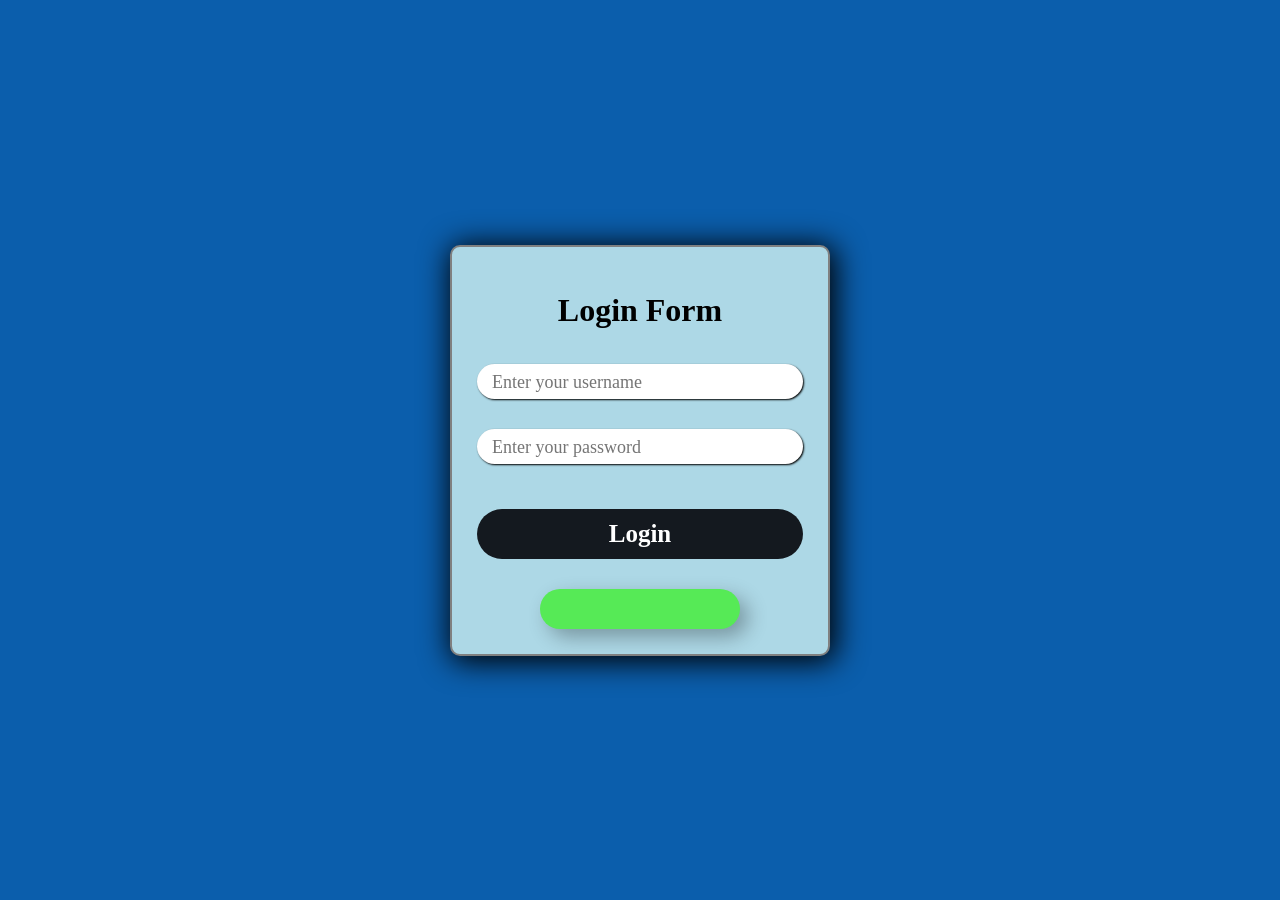
<file: index.html>
<!DOCTYPE html>
<html lang="en">
<head>
    <meta charset="UTF-8">
    <meta name="viewport" content="width=device-width, initial-scale=1.0">
    <link rel="stylesheet" href="style1.css">
    <link href="https://cdn.boxicons.com/3.0.8/fonts/basic/boxicons.min.css" rel="stylesheet">
    <title>Document</title>
</head>
<body>

    <form action="" class="login_form" >

        <h1>Login Form</h1>
        
        <input type="text" class="inputs" id="t1" placeholder="Enter your username" ><br>
        <input type="password" class="inputs" id="t2" placeholder="Enter your password" ><br>

        <button type="button" id="btn">Login</button>

        <p id="p"></p>

    </form>

    <script src="index.js"></script>
</body>
</html>
</file>
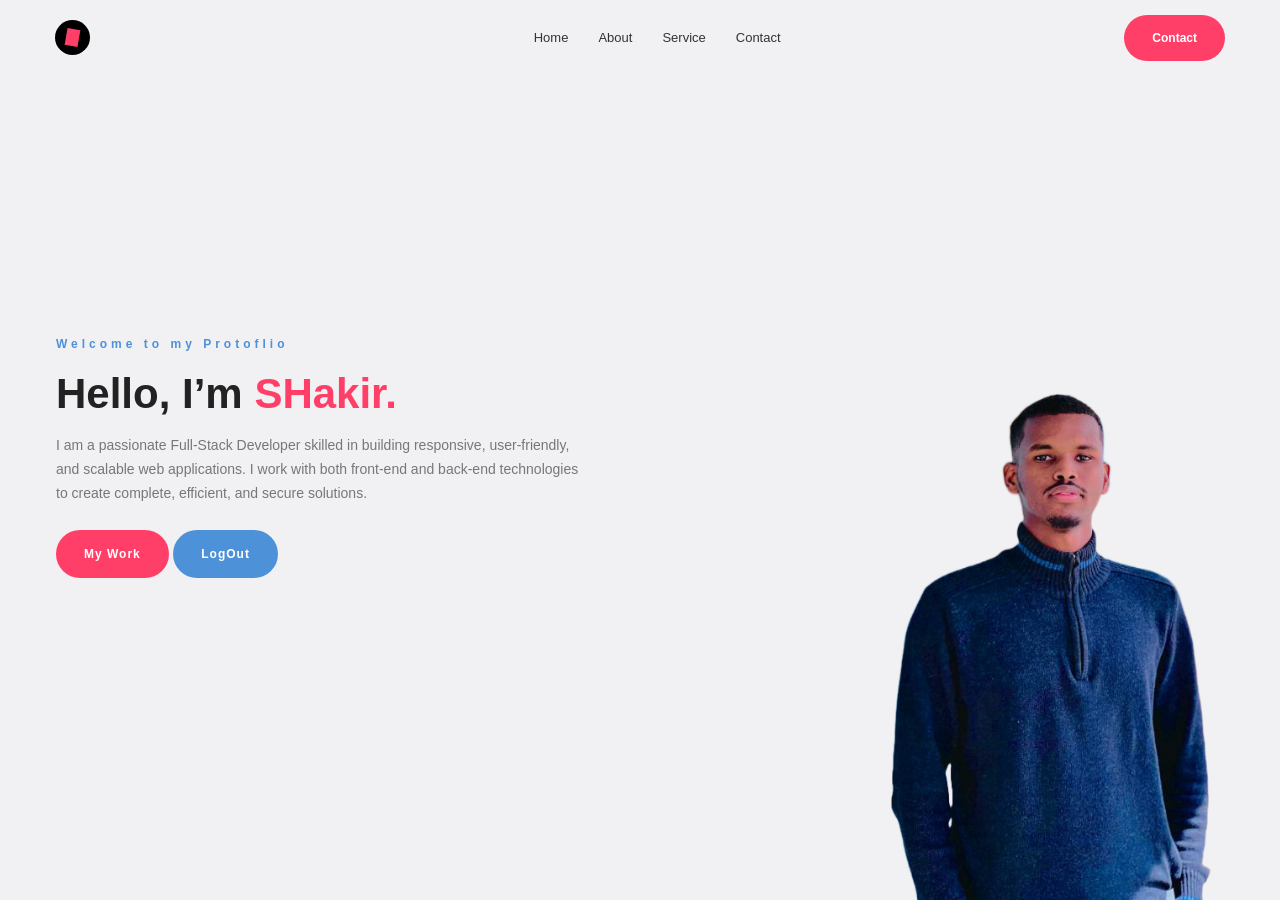
<file: dashboard.html>
<!DOCTYPE html>
<html lang="en">
<head>
    <meta charset="UTF-8">
    <meta name="viewport" content="width=device-width, initial-scale=1.0">
    <title>Portfolio</title>
    <link rel="stylesheet" href="style.css">
</head>
<body>

    <!-- Navigation -->
    <header>
        <div class="logo">
            <span></span>
        </div>

        <nav>
            <a href="home.html">Home</a>
            <a href="about.html">About</a>
            <a href="#">Service</a>
            <a href="#">Contact</a>
        </nav>

        <a href="about.html" class="buy-btn">Contact</a>
    </header>

    <!-- Hero Section -->
    <section class="hero">

        <div class="hero-content">
            <p class="subtitle">Welcome to my Protoflio</p>

            <h1>
                Hello, I’m <span>SHakir.</span>
            </h1>

            <p class="description">
                I am a passionate Full-Stack Developer skilled in building responsive, user-friendly, and scalable web applications.
I work with both front-end and back-end technologies to create complete, efficient, and secure solutions.

            </p>

            <a href="home.html" class="cv-btn" id="work">My Work</a>
            <a href="index.html" class="cv-btn" id="out">LogOut</a>
        </div>

        <div class="hero-image">
            <img src="23.png" alt="Web Developer">
        </div>

    </section>

</body>
</html>
</file>
<file: style1.css>
* {
    box-sizing: border-box;
    font-family: 'Times New Roman', Times, serif;
    margin: 0px;
    padding: 0px;
}

body {

    display: flex;
    justify-content: center;
    align-items: center;
    min-height: 100vh;
    background-color: rgb(11, 94, 172);
}

h1 {
    margin: 20px 0;
}

.login_form {

    width: 100%;
    max-width: 380px;
    height: 100%;
    min-height: 350px;
    border: 2px solid gray;
    border-radius: 10px;
    padding: 25px;
    text-align: center;
    background-color: lightblue;
    box-shadow: 3px 3px 30px 3px rgb(1, 0, 0);

}

.inputs {

    padding: 15px;
    position: relative;
    width: 100%;
    height: 35px;
    margin: 15px 0;
    border: none;
    outline: none;
    font-size: 20px;
    border-radius: 30px;
    box-shadow: 1px 1px 2px;
    
}

.inputs::placeholder {

    font-size: 18px;
}


#btn {

    width: 100%;
    height: 50px;
    margin: 30px 0;
    border: none;
    border-radius: 50px;
    background-color: rgb(20, 25, 31);
    color: white;
    font-weight: 600;
    cursor: pointer;
    font-size: 25px;
    transition: all 0.3s ease;

}

#btn:hover{
    background-color: gray;
    transform: translateY(-3px);
    box-shadow: 0 8px 20px rgba(0, 0, 0, 0.3);
}

#p {

    margin: auto;
    padding: 6px;
    width: 200px;
    height: 40px; 
    text-align: center;   
    background-color: rgb(86, 234, 86);
    border-radius: 100px;
    font-size: 20px;
    font-weight: 600;
    color: whit;
    box-shadow: 8px 8px 20px rgba(0, 0, 0, 0.3);
    transition: all 0.3s ease;
}
</file>
<file: style.css>
* {
    margin: 0;
    padding: 0;
    box-sizing: border-box;
}

body {
    font-family: Arial, Helvetica, sans-serif;
    background: #f1f1f3;
    color: #222;
}

/* =========================
   HEADER
========================= */

header {
    height: 75px;
    display: flex;
    align-items: center;
    justify-content: space-between;
    padding: 0 55px;
}

/* Logo */
.logo {
    width: 35px;
    height: 35px;
    background: #000;
    border-radius: 50%;
    display: flex;
    justify-content: center;
    align-items: center;
    transition: 0.3s ease;
}

.logo span {
    width: 13px;
    height: 17px;
    background: #ff3f68;
    transform: rotate(10deg);
}

/* Logo Hover */
.logo:hover {
    transform: rotate(360deg) scale(1.1);
    cursor: pointer;
}

/* =========================
   NAVIGATION
========================= */

nav {
    display: flex;
    gap: 30px;
    margin-left: 100px;
}

nav a {
    text-decoration: none;
    color: #333;
    font-size: 13px;
    transition: all 0.3s ease;
}

/* Navigation Hover */
nav a:hover {
    color: #ff3f68;
    transform: translateY(-2px);
}

/* =========================
   BUY NOW BUTTON
========================= */

.buy-btn {
    text-decoration: none;
    color: white;
    background: #ff3f68;
    padding: 16px 28px;
    border-radius: 30px;
    font-size: 12px;
    font-weight: bold;
    transition: all 0.3s ease;
}

/* Buy Button Hover */
.buy-btn:hover {
    background: #d92f55;
    transform: translateY(-3px);
    box-shadow: 0 8px 20px rgba(255, 63, 104, 0.3);
}

/* =========================
   HERO SECTION
========================= */

.hero {
    min-height: calc(100vh - 75px);
    display: flex;
    align-items: center;
    padding-left: 56px;
    position: relative;
    overflow: hidden;
}

/* Hero Content */
.hero-content {
    width: 52%;
    padding-bottom: 60px;
}

/* Subtitle */
.subtitle {
    color: #4d91d8;
    font-size: 12px;
    font-weight: bold;
    letter-spacing: 4px;
    margin-bottom: 18px;
}

/* Main Heading */
h1 {
    font-size: 42px;
    line-height: 1.2;
    margin-bottom: 15px;
    font-weight: 700;
}

h1 span {
    color: #ff3f68;
}

/* Description */
.description {
    color: #777;
    font-size: 14px;
    line-height: 1.7;
    max-width: 530px;
    margin-bottom: 25px;
}

/* =========================
   DOWNLOAD CV BUTTON
========================= */

.cv-btn {
    display: inline-block;
    text-decoration: none;
    color: white;
    background: #ff3f68;
    padding: 17px 28px;
    border-radius: 30px;
    font-size: 12px;
    font-weight: bold;
    letter-spacing: 1px;
    transition: all 0.3s ease;
}

#out {
    background-color: #4d91d8;
}

#out:hover{
    background: #4d91d8;
    transform: translateY(-3px);
    box-shadow: 0 8px 20px rgba(42, 133, 244, 0.3);
}

/* CV Button Hover */
#work:hover {
    background: #d92f55;
    transform: translateY(-3px);
    box-shadow: 0 8px 20px rgba(255, 63, 104, 0.3);
}

/* =========================
   HERO IMAGE
========================= */

.hero-image {
    position: absolute;
    right: 30px;
    bottom: 0;
    width: 42%;
    height: 90%;
    display: flex;
    align-items: flex-end;
    justify-content: center;
}

.hero-image img {
    width: 100%;
    max-height: 100%;
    object-fit: contain;
    object-position: bottom;
}


/* =========================
   RESPONSIVE DESIGN
========================= */

@media (max-width: 768px) {

    header {
        padding: 0 25px;
    }

    nav {
        display: flex;
    }

    .hero {
        padding: 50px 25px;
        text-align: center;
    }

    .hero-content {
        width: 100%;
    }

    .subtitle {
        font-size: 10px;
    }

    h1 {
        font-size: 36px;
    }

    .description {
        margin: 0 auto 25px;
    }

    .hero-image {
        position: relative;
        display: flex;
    }
}
</file>
